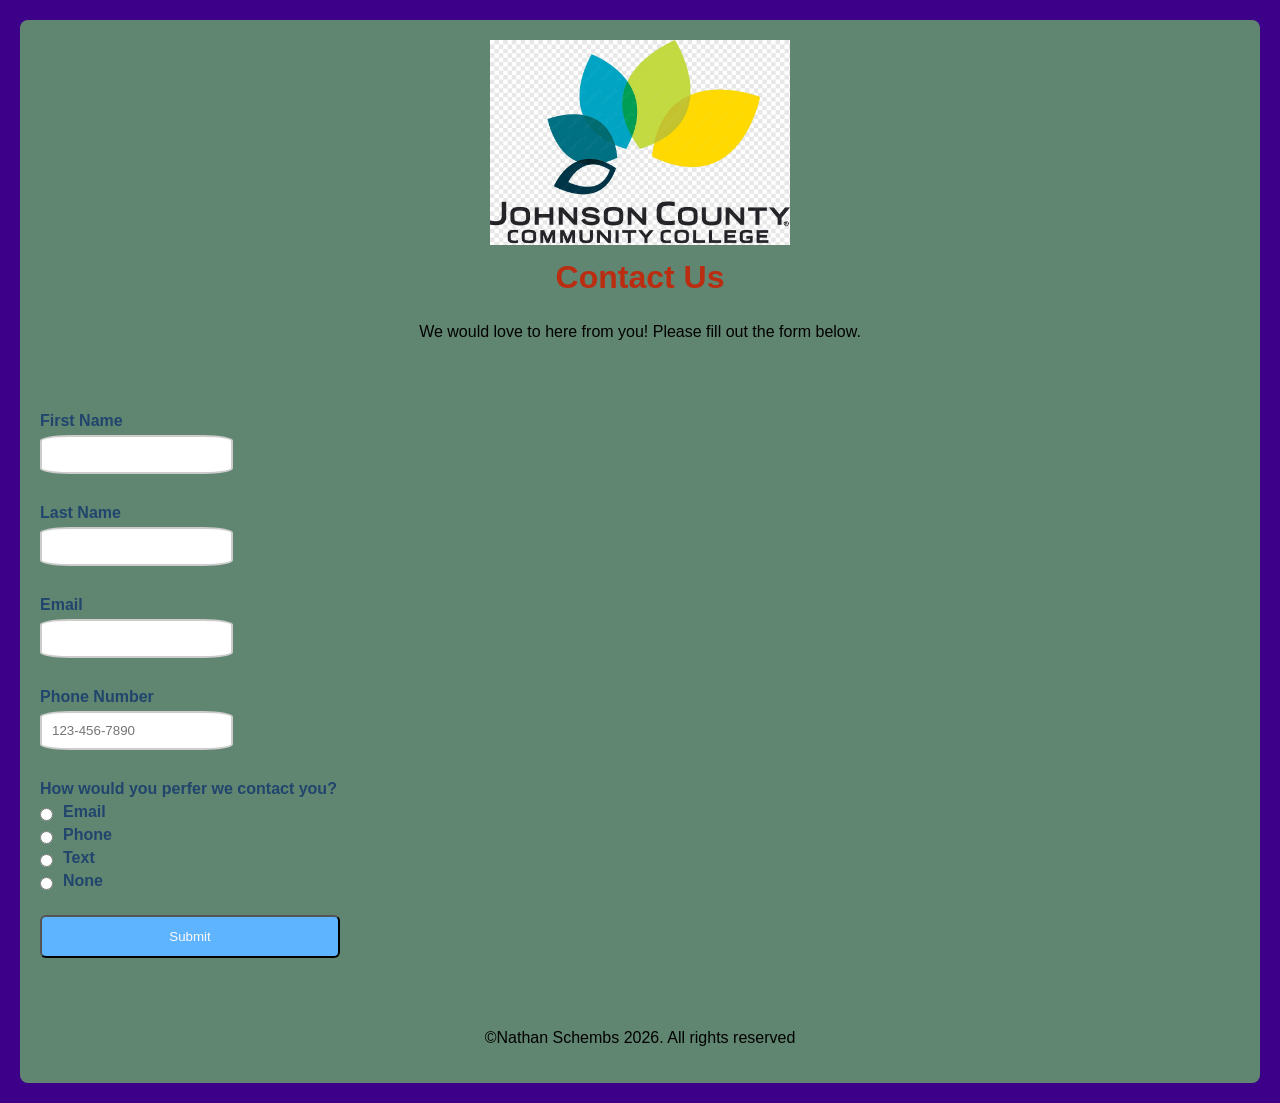
<file: contact.html>
<!--Nathan Schembs 11/10/26-->
<!DOCTYPE html>
<html lang="en">
<head>
    <meta charset="UTF-8">
    <meta name="viewport" content="width=device-width, initial-scale=1.0">
    <link rel ="stylesheet">
    <title>Contact Sheet</title>
    <link rel="stylesheet" href='stylessheet.css'>
</head>
<body>
    <div class = "container">
        <header>
            <img src="logo-1.jpg" alt="Johnson County College">
            <h2>Contact Us</h2>
            <p>We would love to here from you! Please fill out the form below.</p>
        </header>
    
        <main>
            <form method= "a secure method of transferring information" action = "https://webdevbasics.net/scripts/demo.php">
                <div class="form-group">
                    <label for ='firstName'>First Name</label>
                    <input type ='text' id ='firstName' name='firstName' maxlength="30" required>
                </div>

                <div class="form-group">
                    <label for ='lastName'>Last Name</label>
                    <input type ='text' id ='lastName' name='lastName' maxlength="30" required>
                </div>

                <div class="form-group">
                    <label for ='email'>Email</label>
                    <input type ='email' id ='email' name='email' maxlength="30" required>
                </div>

                <div class="form-group">
                    <label for ='phone'>Phone Number</label>
                    <input type ='tel' id ='phone' name='phone' maxlength="30" placeholder="123-456-7890" required>
                </div>

                <div class="form-group">
                    <label>How would you perfer we contact you?</label>

                    <div class="contact-options">
                        <div class ="radio-option">
                            <input type="radio" id="contactEmail" name="contactPreference" value="Email" required>
                            <label  for="contactEmail">Email</label>
                        </div>

                        <div class ="radio-option">
                            <input type="radio" id="contactPhone" name="contactPreference" value="Phone" required>
                            <label  for="contactPhone">Phone</label>
                        </div>

                        <div class ="radio-option">
                            <input type="radio" id="contactText" name="contactPreference" value="Text" required>
                            <label  for="contactText">Text</label>
                        </div>

                        <div class ="radio-option">
                            <input type="radio" id="contactNone" name="contactPreference" value="No Preference" required>
                            <label  for="contactNone">None</label>
                        </div>
                    </div>
                </div>
                <div class="form-group">
                    <button type="submit">Submit</button>
                </div>
            </form>
        </main>

        <footer>
            <p>&copy;Nathan Schembs 2026. All rights reserved</p>
        </footer>
    </div>
</body>
</html>
</file>
<file: stylessheet.css>
body {
  font-family: Arial, Helvetica, sans-serif;
  margin: 20px;
  background-color: #3d0088;
 /* Add a background color
  Add a margin of 20px*/
}
/* CENTER FORM */
.container {
 max-width: 700p;
 background-color: rgb(96, 133, 112);
  padding: 20px;
  border-radius: 8px;
  margin: 0 auto;  
  display: grid;  
  grid-template-columns: 1fr;
  gap: 20px;
}
header {
  text-align: center;
  padding-bottom: 15px;
 /*Add a bottom border*/
  margin-bottom: 20px;
}
header img {
  max-width: 300px;
  height: auto;
  margin-bottom: 10px;
}
h2{
  /*Add 0px to the top margin
  Add font color*/
  margin-top: 0px;
  font-weight: bold;
  font-size:2em;
  color: #BA2D11;
}
label {
  display: block;
  margin-bottom: 5px;
  font-weight: bold;
  color:#21456d;
}
  /* Mobile Grid */
/* INPUTS */
input,select {
  padding: 10px;
  border: 2px solid #ccc;
  /* Add a border-radius */
  border-radius: 15%;
  margin-bottom:30px;
}
input[type="radio"] {
  margin: 0;
}
/* RADIO GROUP */
.radio-option {
  display: flex;
  align-items: center;
  gap:10px;
}
/* SUBMIT BUTTON */
button {
    background-color: rgb(95, 180, 255);
    color: rgb(252, 249, 249);
    padding: 12px;
    margin-top: 20px;
    border-radius: 6px;
    cursor: pointer;
    width:300px;
}
footer {
   text-align:center;
   margin-top: 20px;
   padding-top: 15px;
}
/* Valid/ Invalid */
/* VALID INPUTS */
input:user-valid,
select:user-valid {
/*Add a light green background color
Add a green border*/
background-color: lightgreen;
border-color: green;
}
/* INVALID INPUTS */
input:user-invalid,
select:user-invalid {
/*Add a light red background color
Add a red border
  Add a rule of your choice */
  background-color: lightcoral;
  border-color: #750000;
  border-style: dotted;
}

input[type=text]:focus,
input[type=date]:focus,
select:focus {
background-color:antiquewhite;
color: rgb(0, 0, 0);
}
</file>
